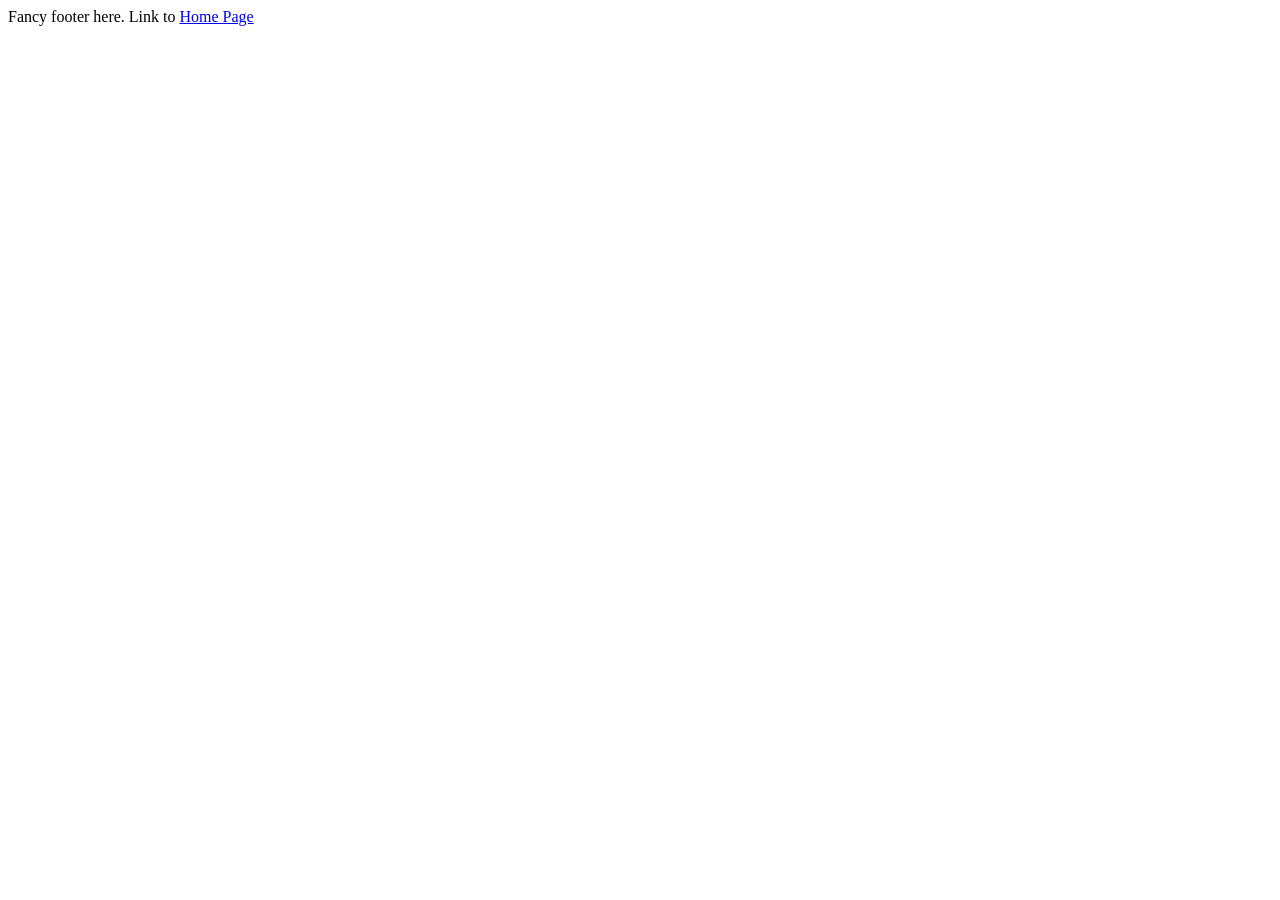
<file: themes/Lanyon/layouts/partials/footer.html>
<!--
  This is the main footer for the website. It is included on every page.

  It is very basic. It has some text and a link back to the home page of the
  site.

  It includes the google analytics template from /layouts/chrome/ga.html

  It also closes the <body> and <html> tags for each page.
-->

<div class="container content">
<footer>
  <div>
    <p class="right credit">
    Fancy footer here. Link to <a href="/">Home Page</a>
    </p>
  </div>
</footer>
</div>

<!--
{{ partial "ga.html" . }}
-->

</body>
</html>
</file>
